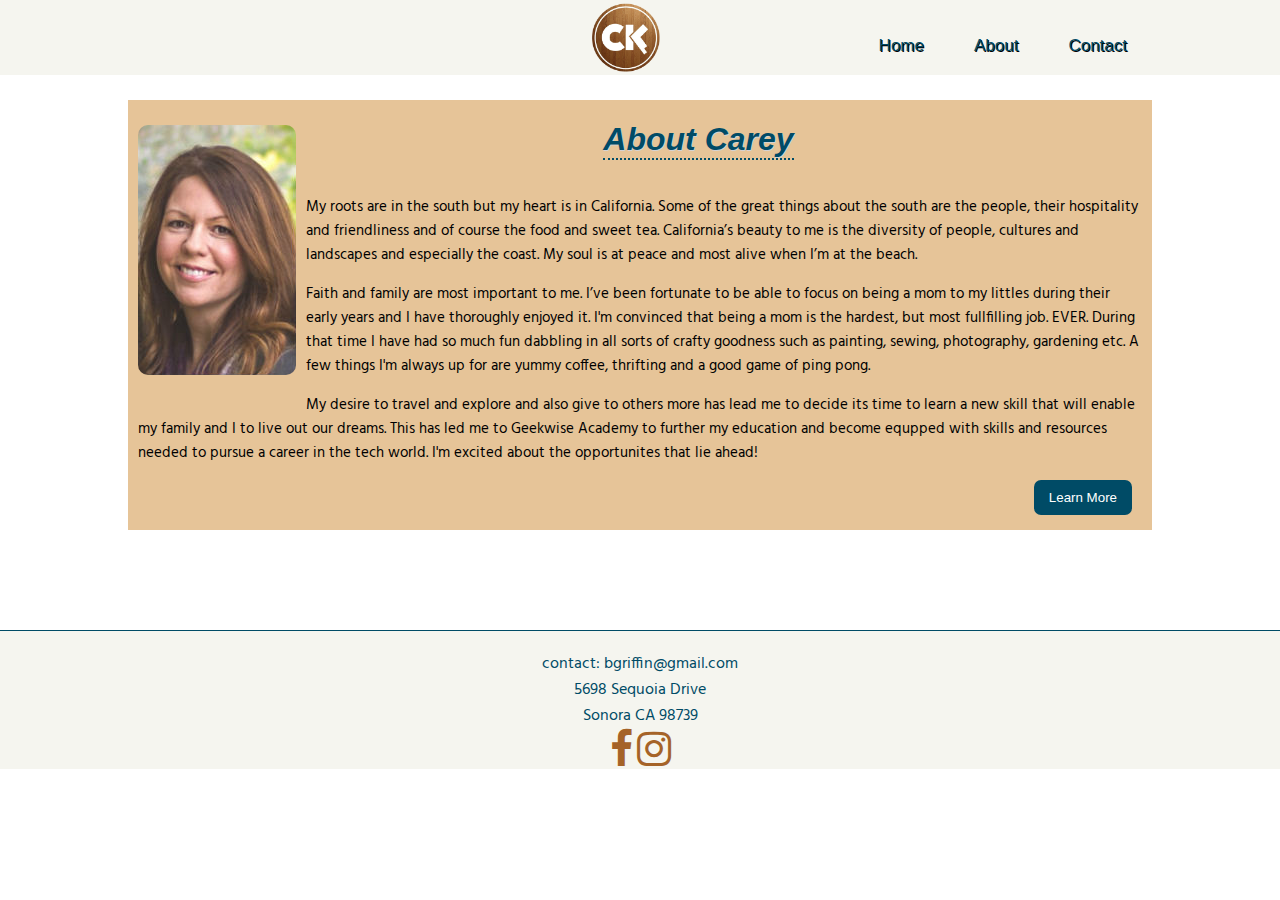
<file: about.html>
<!DOCTYPE HTML>
<html lang="en">
	<head>
		<meta charset="UTF-8">
		<title>About</title>
		<link rel="stylesheet" href="css/style.css" type="text/css" />
		<link rel="stylesheet" href="css/font-awesome.min.css" type="text/css" />
		<link rel="stylesheet" type="text/css"href="https://fonts.googleapis.com/css?family=Hind:light,regular,semibold,bold,bolditalic|Open+Sans+Condensed|Permanent+Marker"/>
	</head>
		<body>
<!-----------------------------------Main Nav---------------------------------------->
			<nav class="main-nav">
				<div class="container">
				<div class="logo-image">
				<a href="index.html"><img src="images/ck-logo.png" class="logo">
				</a>
				</div>
				<ul class="nav-list">
					<li class="nav-item">
						<a href="index.html" class="nav-link">Home</a>
					</li>
					<li class="nav-item">
						<a href="about.html" class="nav-link">About</a>
					</li>
					<li class="nav-item">
						<a href="contact.html" class="nav-link">Contact</a>
					</li>
				</ul>
				</div>
			</nav>
		<div style="clear: both;"></div>
<!-----------------------------------About Section---------------------------------------->
        <div class="about-container">
            	<img src="images/about-image.jpg" class="about-image">
            	<h1 class="about-header">About Carey</h1>
            <div class="about-paragraph">
                <p>
                    My roots are in the south but my heart is in California. Some of the great things about the south are the people,
                    their hospitality and friendliness and of course the food and sweet tea.
                    California’s beauty to me is the diversity of people, cultures and landscapes and especially the coast.
                    My soul is at peace and most alive when I’m at the beach.
                </p>
                <p>
                    Faith and family are most important to me. I’ve been fortunate to be able to focus on being a mom to my littles during their early years and I have thoroughly enjoyed it. I'm convinced that being a mom is the hardest, but most fullfilling job. EVER. During that time I have had so much fun dabbling in all sorts of crafty goodness such as painting, sewing, photography, gardening etc. A few things I'm always up for are yummy coffee, thrifting and a good game of ping pong.
                </p>
                <p>
                    My desire to travel and explore and also give to others more has lead me to decide its
                    time to learn a new skill that will enable my family and I to live out our dreams.
                    This has led me to Geekwise Academy to further my education and become equpped with
                    skills and resources needed to pursue a career in the tech world. I'm excited about the opportunites
                    that lie ahead!
                </p>
            </div>
            <button class="about-button"> 
        		<a class="button-text" href="https://c9.io/ckepford" target="_blank">Learn More</a></button>
        </div>
        <div style="clear: both;"></div>
<!-----------------------------------Footer---------------------------------------->
		<footer class="footer">
			<div class="container">
				<div class="contact">contact: bgriffin@gmail.com <br>
				5698 Sequoia Drive<br>
				Sonora CA 98739</div>
				<div class="social">
					<a href="https://www.facebook.com/careykepford" class="social-links" target="_blank">
					<i class="fa fa-facebook" aria-hidden="true"></i></a>
					<a href="https://www.instagram.com/careykepford/" class="social-links" target="_blank">
					<i class="fa fa-instagram" aria-hidden="true"></i></a>
				</div>
				</div>
			</div>
			<div style="clear: both;"></div>
		</footer>
		</body>
</html>
</file>
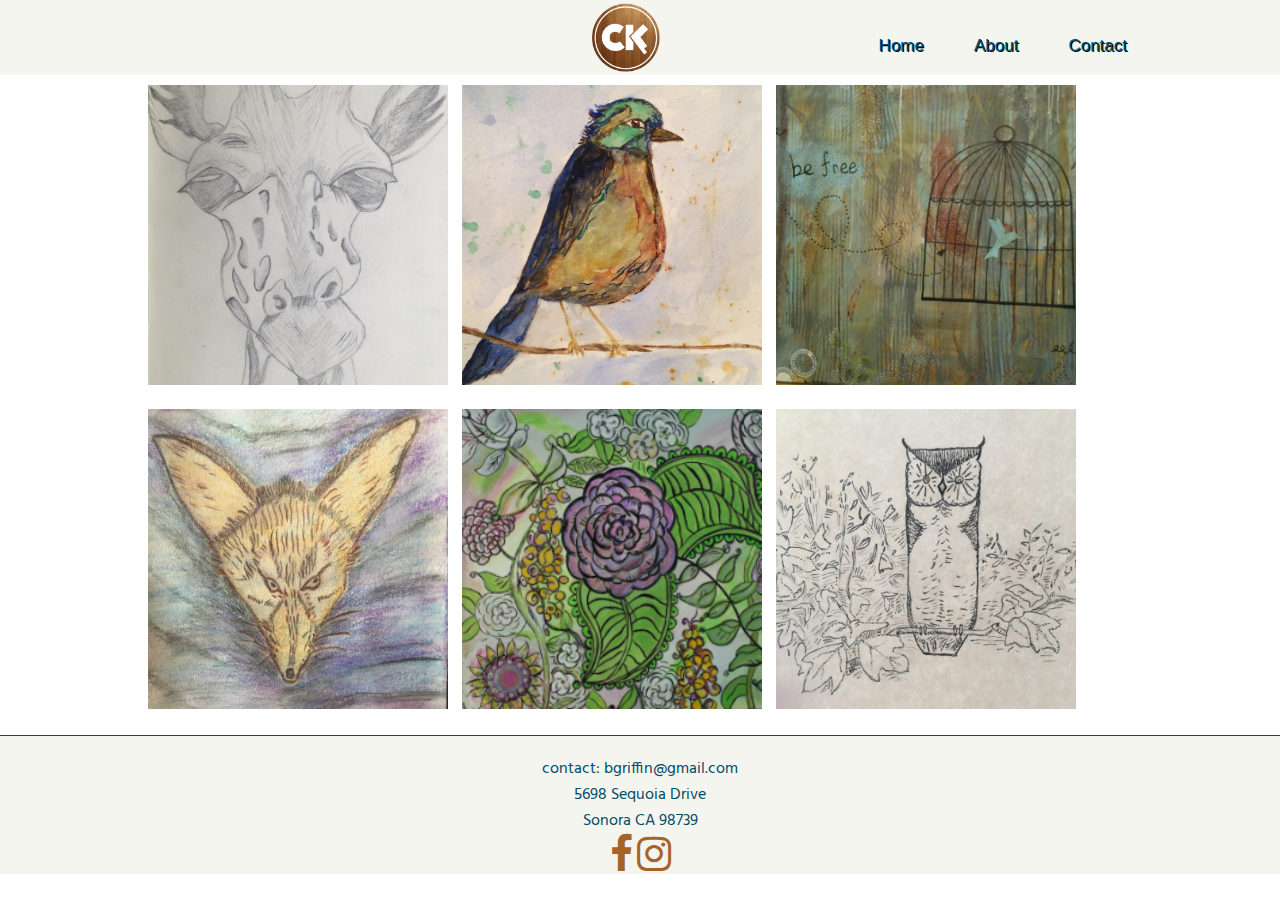
<file: art.html>
<!DOCTYPE HTML>
<html lang="en">
	<head>
		<meta charset="UTF-8">
		<title>Art</title>
		<link rel="stylesheet" href="css/style.css" type="text/css" />
		<link rel="stylesheet" href="css/font-awesome.min.css" type="text/css" />
		<link rel="stylesheet" type="text/css"href="https://fonts.googleapis.com/css?family=Hind:light,regular,semibold,bold,bolditalic|Open+Sans+Condensed|Permanent+marker"/>
	</head>
		<body>
<!-----------------------------------Main Nav---------------------------------------->
			<nav class="main-nav">
				<div class="container">
				<div class="logo-image">
				<a href="index.html"><img src="images/ck-logo.png" class="logo">
				</a>
				</div>
				<ul class="nav-list">
					<li class="nav-item">
						<a href="index.html" class="nav-link">Home</a>
					</li>
					<li class="nav-item">
						<a href="about.html" class="nav-link">About</a>
					</li>
					<li class="nav-item">
						<a href="contact.html" class="nav-link">Contact</a>
					</li>
				</ul>
				</div>
			</nav>
		<div style="clear: both;"></div>
<!-----------------------------------Image Gallery---------------------------------------->
		<section class="gallery-container">
			<div class="gallery-image">
			    <img src="images/giraffe.png" class="gallery-image">
			    <img src="images/birdwatercolor.png" class="gallery-image">
			    <img src="images/freebird.png" class="gallery-image">
			</div>
			<div class="gallery-image">
			    <img src="images/fox.png" class="gallery-image">
			    <img src="images/flowers2.png" class="gallery-image">
			    <img src="images/owl.png" class="gallery-image">
			</div>
		</section>
		<div style="clear:both;"></div>
<!-----------------------------------Footer---------------------------------------->
		<footer class="footer">
			<div class="container">
				<div class="contact">contact: bgriffin@gmail.com <br>
				5698 Sequoia Drive<br>
				Sonora CA 98739</div>
				<div class="social">
					<a href="https://www.facebook.com/careykepford" class="social-links" target="_blank">
					<i class="fa fa-facebook" aria-hidden="true"></i></a>
					<a href="https://www.instagram.com/careykepford/" class="social-links" target="_blank">
					<i class="fa fa-instagram" aria-hidden="true"></i></a>
				</div>
				</div>
			</div>
			<div style="clear: both;"></div>
		</footer>
		</body>
</html>
</file>
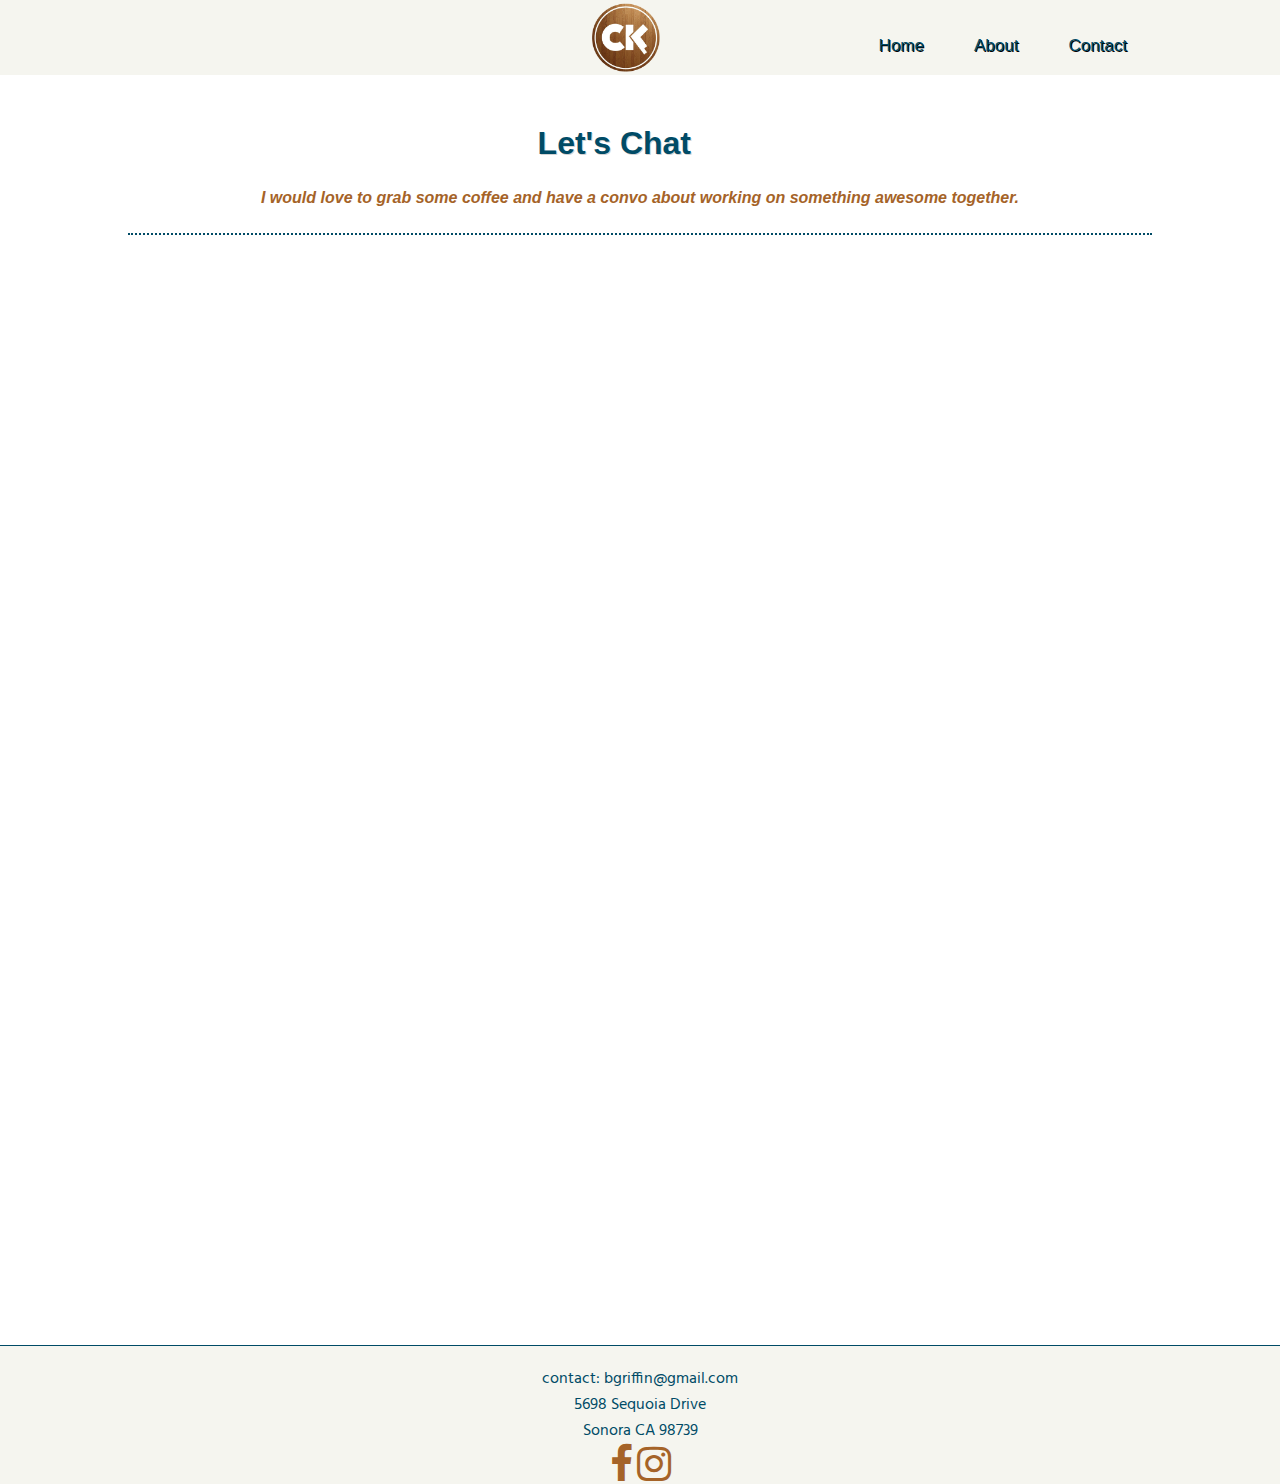
<file: contact.html>
<!DOCTYPE HTML>
<html lang="en">
	<head>
		<meta charset="UTF-8">
		<title>Contact</title>
		<link rel="stylesheet" href="css/style.css" type="text/css" />
		<link rel="stylesheet" href="css/font-awesome.min.css" type="text/css" />
		<link rel="stylesheet" type="text/css"href="https://fonts.googleapis.com/css?family=Hind:light,regular,semibold,bold,bolditalic|Open+Sans+Condensed|Permanent+Marker"/>
	</head>
		<body>
<!-----------------------------------Main Nav---------------------------------------->
			<nav class="main-nav">
				<div class="container">
				<div class="logo-image">
				<a href="index.html"><img src="images/ck-logo.png" class="logo">
				</a>
				</div>
				<ul class="nav-list">
					<li class="nav-item">
						<a href="index.html" class="nav-link">Home</a>
					</li>
					<li class="nav-item">
						<a href="about.html" class="nav-link">About</a>
					</li>
					<li class="nav-item">
						<a href="contact.html" class="nav-link">Contact</a>
					</li>
				</ul>
				</div>
			</nav>
		<div style="clear: both;"></div>
<!-----------------------------------Contact Form---------------------------------------->
        <div class="contact-container">
            	<h1 class="contact-header">Let's Chat</h1>
            	<h5>I would love to grab some coffee and have a convo about 
            	working on something awesome together.</h2>
        </div>
        <div class="iframe-container">
        <iframe height="575" allowTransparency="true" frameborder="0" scrolling="no" style="width:100%;border:none"  src="https://ckepford.wufoo.com/embed/z1fr26950ff4bmv/"><a href="https://ckepford.wufoo.com/forms/z1fr26950ff4bmv/">Fill out my Wufoo form!</a></iframe></div>
        <div style="clear: both;"></div>
        <div class="google-map">
        <iframe src="https://www.google.com/maps/embed?pb=!1m18!1m12!1m3!1d25157.62992660751!2d-120.39534164610944!3d37.984042652183255!2m3!1f0!2f0!3f0!3m2!1i1024!2i768!4f13.1!3m3!1m2!1s0x8090c5d00be20bf9%3A0x16d807f676254777!2sSonora%2C+CA+95370!5e0!3m2!1sen!2sus!4v1489869100754" width="600" height="450" frameborder="0" style="border:0" allowfullscreen></iframe>
        </div>
        </div>
        <div style="clear: both;"></div>
<!-----------------------------------Footer---------------------------------------->
		<footer class="footer">
			<div class="container">
			    <div class="contact">contact: bgriffin@gmail.com <br>
				5698 Sequoia Drive<br>
				Sonora CA 98739</div>
				<div class="social">
					<a href="https://www.facebook.com/careykepford" class="social-links" target="_blank">
					<i class="fa fa-facebook" aria-hidden="true"></i></a>
					<a href="https://www.instagram.com/careykepford/" class="social-links" target="_blank">
					<i class="fa fa-instagram" aria-hidden="true"></i></a>
				</div>
				</div>
			</div>
			<div style="clear: both;"></div>
		</footer>
		</body>
</html>
</file>
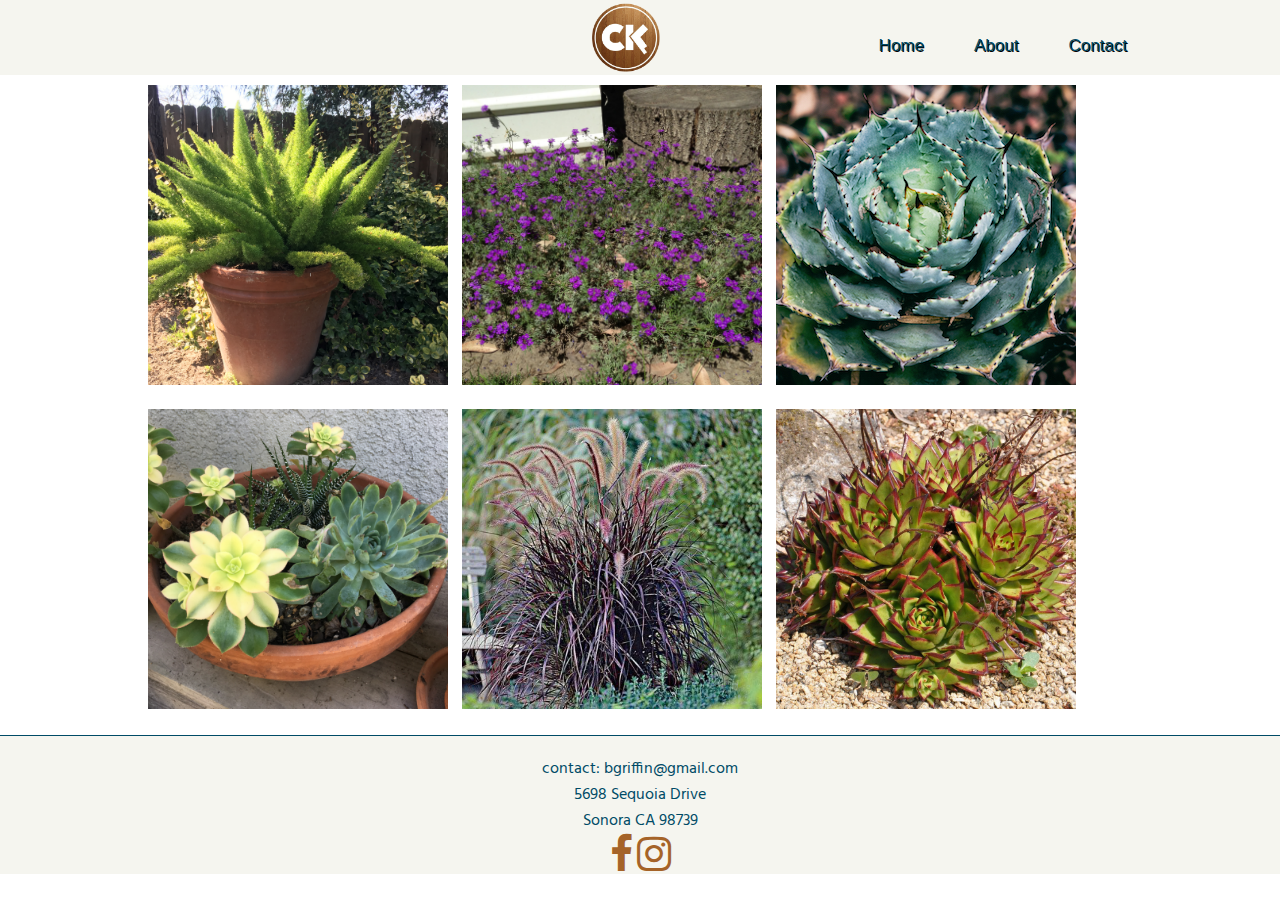
<file: gardening.html>
<!DOCTYPE HTML>
<html lang="en">
	<head>
		<meta charset="UTF-8">
		<title>Art</title>
		<link rel="stylesheet" href="css/style.css" type="text/css" />
		<link rel="stylesheet" href="css/font-awesome.min.css" type="text/css" />
		<link rel="stylesheet" type="text/css"href="https://fonts.googleapis.com/css?family=Hind:light,regular,semibold,bold,bolditalic|Open+Sans+Condensed|Permanent+marker"/>
	</head>
		<body>
<!-----------------------------------Main Nav---------------------------------------->
			<nav class="main-nav">
				<div class="container">
				<div class="logo-image">
				<a href="index.html"><img src="images/ck-logo.png" class="logo">
				</a>
				</div>
				<ul class="nav-list">
					<li class="nav-item">
						<a href="index.html" class="nav-link">Home</a>
					</li>
					<li class="nav-item">
						<a href="about.html" class="nav-link">About</a>
					</li>
					<li class="nav-item">
						<a href="contact.html" class="nav-link">Contact</a>
					</li>
				</ul>
				</div>
			</nav>
		<div style="clear: both;"></div>
<!-----------------------------------Image Gallery---------------------------------------->
		<section class="gallery-container">
			<div class="gallery-image">
			    <img src="images/foxtailfern.png" class="gallery-image">
			    <img src="images/purple-flowers.png" class="gallery-image">
			    <img src="images/succulent.png" class="gallery-image">
			</div>
			<div class="gallery-image">
			    <img src="images/succulentvariety.png" class="gallery-image">
			    <img src="images/purple-fountain-grass.png" class="gallery-image">
			    <img src="images/succulentrocks.png" class="gallery-image">
			</div>
		</section>
		<div style="clear:both;"></div>
<!-----------------------------------Footer---------------------------------------->
		<footer class="footer">
			<div class="container">
				<div class="contact">contact: bgriffin@gmail.com <br>
				5698 Sequoia Drive<br>
				Sonora CA 98739</div>
				<div class="social">
					<a href="https://www.facebook.com/careykepford" class="social-links" target="_blank">
					<i class="fa fa-facebook" aria-hidden="true"></i></a>
					<a href="https://www.instagram.com/careykepford/" class="social-links" target="_blank">
					<i class="fa fa-instagram" aria-hidden="true"></i></a>
				</div>
				</div>
			</div>
			<div style="clear: both;"></div>
		</footer>
		</body>
</html>
</file>
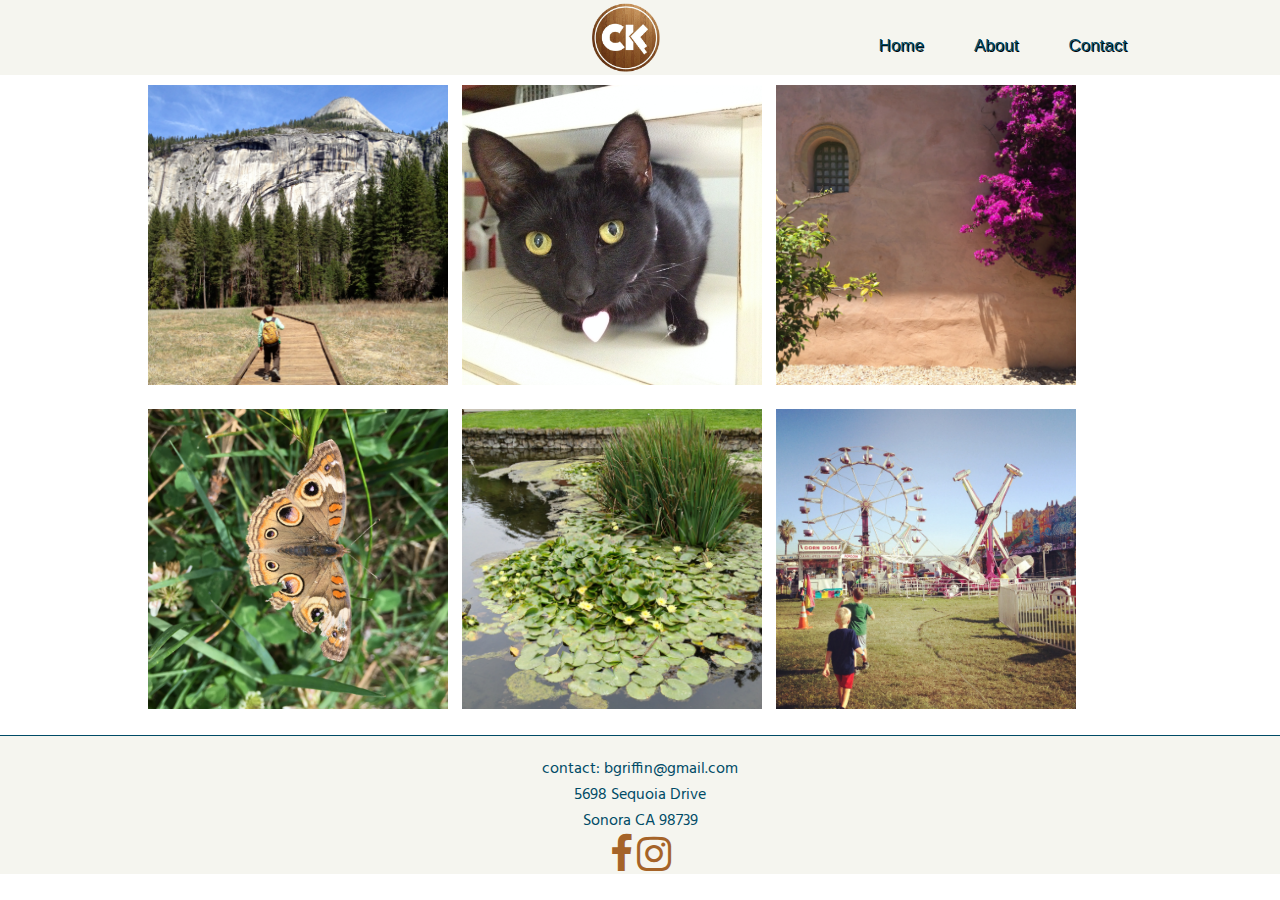
<file: photography.html>
<!DOCTYPE HTML>
<html lang="en">
	<head>
		<meta charset="UTF-8">
		<title>Art</title>
		<link rel="stylesheet" href="css/style.css" type="text/css" />
		<link rel="stylesheet" href="css/font-awesome.min.css" type="text/css" />
		<link rel="stylesheet" type="text/css"href="https://fonts.googleapis.com/css?family=Hind:light,regular,semibold,bold,bolditalic|Open+Sans+Condensed|Permanent+marker"/>
	</head>
		<body>
<!-----------------------------------Main Nav---------------------------------------->
			<nav class="main-nav">
				<div class="container">
				<div class="logo-image">
				<a href="index.html"><img src="images/ck-logo.png" class="logo">
				</a>
				</div>
				<ul class="nav-list">
					<li class="nav-item">
						<a href="index.html" class="nav-link">Home</a>
					</li>
					<li class="nav-item">
						<a href="about.html" class="nav-link">About</a>
					</li>
					<li class="nav-item">
						<a href="contact.html" class="nav-link">Contact</a>
					</li>
				</ul>
				</div>
			</nav>
		<div style="clear: both;"></div>
<!-----------------------------------Image Gallery---------------------------------------->
		<section class="gallery-container">
			<div class="gallery-image">
			    <img src="images/colsonyosemite.png" class="gallery-image">
			    <img src="images/flittertable.png" class="gallery-image">
			    <img src="images/carmelmission2.png" class="gallery-image">
			</div>
			<div class="gallery-image">
			    <img src="images/butterfly.png" class="gallery-image">
			    <img src="images/lillypads.png" class="gallery-image">
			    <img src="images/fair.png" class="gallery-image">
			</div>
		</section>
		<div style="clear:both;"></div>
<!-----------------------------------Footer---------------------------------------->
		<footer class="footer">
			<div class="container">
				<div class="contact">contact: bgriffin@gmail.com <br>
				5698 Sequoia Drive<br>
				Sonora CA 98739</div>
				<div class="social">
					<a href="https://www.facebook.com/careykepford" class="social-links" target="_blank">
					<i class="fa fa-facebook" aria-hidden="true"></i></a>
					<a href="https://www.instagram.com/careykepford/" class="social-links" target="_blank">
					<i class="fa fa-instagram" aria-hidden="true"></i></a>
				</div>
				</div>
			</div>
			<div style="clear: both;"></div>
		</footer>
		</body>
</html>
</file>
<file: css/style.css>
body {
    margin: 0;
}
.logo {
    height:75px;
}
.logo-image {
    display:inline-block;
    margin-left: 45%;
}

/*****************Nav Styles*****************/

.main-nav { 
    background-color: #f5f5ef;
    height:75px;
    position:fixed;
    top:0px;
    width:100%;
}
.container {
    max-width:80%;
    margin:0 auto;
}
.nav-list { 
    float:right;
    list-style:none;
}
.nav-item {
    float:left;
    margin:20px;
    font-size:17px;
    font-family:'Open Sans', sans-serif;
}
.nav-link {
    color:#004b66;
    text-shadow:1px 1px black;
    text-decoration:none;
    padding:10px 5px 10px 5px;
}
.nav-link:hover {
    color:#a56328;
}


/*****************Hero Styles*****************/

.hero-background {
    background-image:url('../images/nasa-53883.jpg');
    height:400px;
    max-width:100%;
    background-repeat:no-repeat;
    margin-top:80px;
    
}
.hero-welcome {
    color:#fff;
    font-family: 'Hind', sans-serif;
    font-size:23px;
    font-style:italic;
    text-shadow:2px 1px #00384d;
    text-align: center;
    margin-bottom: 0;
    padding-top: 85px;
}
.hero-name {
    color:#fff;
    font-family:'Permanent Marker', sans-serif;
    font-size:90px;
    font-style:italic;
    text-align:center;
    text-shadow:3px 2px #00384d;
    padding:95px 150px 0px;
    margin:0 auto;
}
.hero-text {
    color:#fff;
    font-family: 'Open Sans', sans-serif;
    font-size:20px;
    text-align: center;
    padding:0px 90px 10px;
    margin-top:0;
}

/*****************Column Styles*****************/

section {
    height:450px;
    margin-top:40px;
}
.column {
    width:31%;
    height:225px;
    float:left;
    margin:140px 10px;
    text-align:center;
    border:1px solid #00384d;
}
.column-text {
    color:#00384d;
    font-family: 'Permanent Marker', Helvetica;
    font-size:30px;
    text-shadow:2px 2px #d3d3d3;
}
.column-icon {
    color:#a56328;
    font-size:15px
}
.column-links {
    color: #d6a058;
    font-size:100px;
}

/*****************Footer Styles*****************/

.footer {
    border-top:1px solid #004b66;
    background-color:#f5f5ef;
    text-align:center;
}
.contact {
    color:#004b66;
    font-family: 'Hind', sans-serif;
    margin-top:20px;
}
.social-links {
    text-decoration:none;
}
.social-links > .fa {
    color:#a56328;
    font-size:40px;
}

/*****************About Page*****************/

.about-container {
    height:400px;
    max-width:80%;
    margin:100px auto;
    background-color:#e6c498;
    padding-bottom: 30px;
}
.about-image {
    display: block;
    max-width: 100%;
    margin:25px 10px 25px 10px;
    border-radius: 10px;
    float:left;
}
.about-header {
    color:#004b66;
    font-style:italic;
    font-family:'Permanent Marker', sans-serif;
    text-shadow:1px 1px #d3d3d3;
    float:right;
    margin-right:35%;
    border-bottom:2px dotted #004b66;
}
.about-paragraph {
    padding:80px 10px 0px;
    font-family: 'Hind', sans-serif;
    font-size:15px;
}
.about-button {
    background-color:#004b66;
    border-style:none;
    padding:10px 15px;
    border-radius:7px;
    float:right;
    margin-right:20px;
    margin-bottom:50px;
}
.button-text {
    color:#fff;
    text-decoration: none;
}
/*******************Contact Styles*********************/

.contact-container {
    max-width:80%;
    margin:125px auto 0 auto;
    background-color:#fff;
    border-bottom:2px dotted #004b66;
}
.contact-header {
    color:#004b66;
    font-family:'Permanent Marker', sans-serif;
    text-shadow:1px 1px #d3d3d3;
    margin:0 40%;
}
h5 {
    color:#a56328;
   font-family:'Hind Light', sans-serif; 
   font-style:italic;
   font-size:16px;
   text-align:center;
}
.iframe-container {
    width:60%;
    margin-top:2%;
    margin-left:20%;
}
.google-map {
    margin:2% 26%;
}
.contact-column {
    width:30%;
    height:200px;
    float:left;
    margin:10px 10px;
    text-align:center;
}
.contact-icon {
    color:#004b66;
    font-size:50px;
}
.contact-text {
    color:#a56328;
    font-family:'Hind', sans-serif;
}
.contact-link {
    color:#a56328;
    text-decoration: none;
}
.contact-link:hover {
    color:#004b66;
}

/*******************Art/Photography/Gardening Styles*********************/

.gallery-container {
    margin:85px auto 200px auto;
    max-width:80%;
    background-color:#fff;
}
.gallery-image {
    max-width:100%;
    margin-left:10px;
    margin-bottom:10px;
}
</file>
